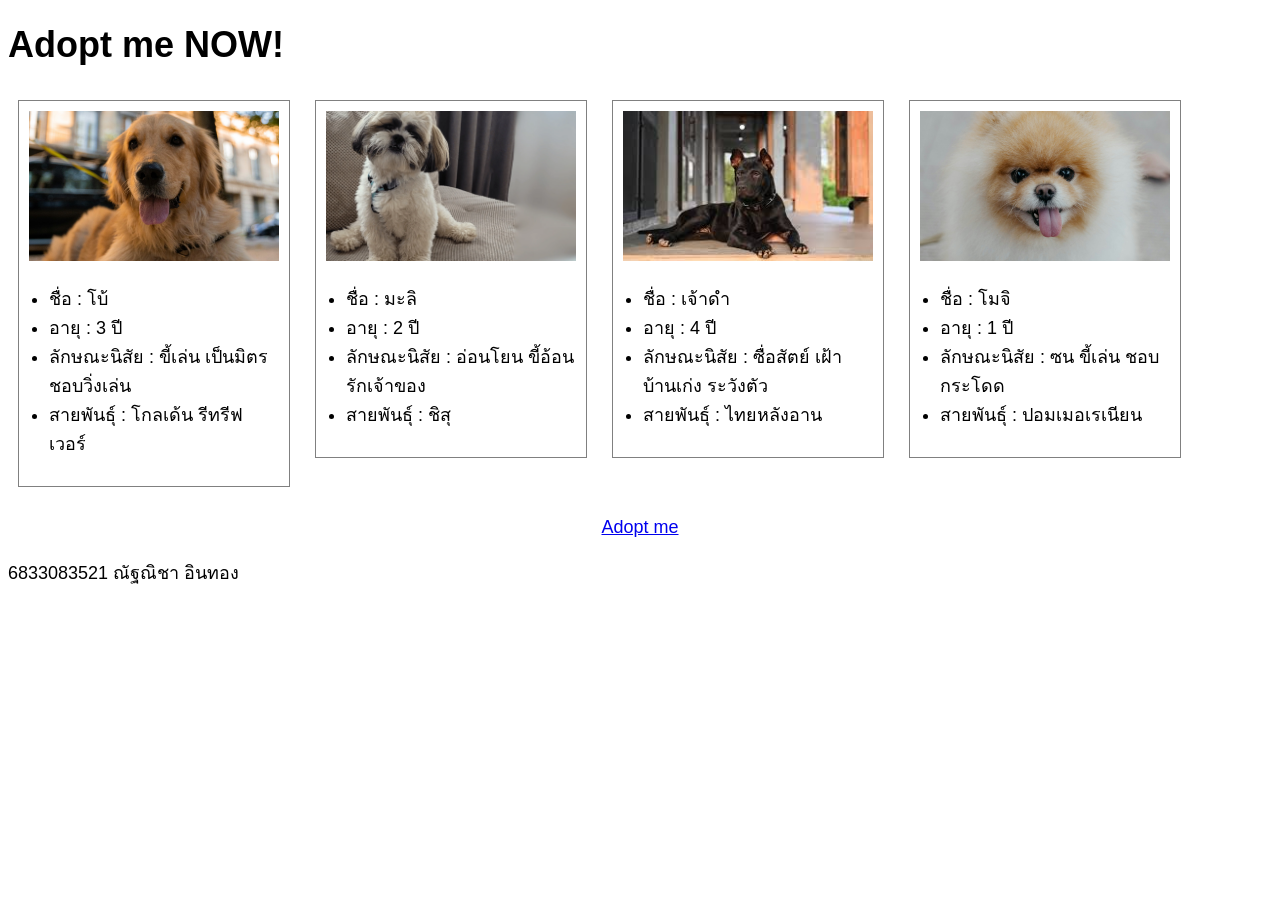
<file: index.html>
<!doctype html>
<html>
  <head>
    <title>Home</title>
    <link rel="stylesheet" href="style.css" />
  </head>
  <body>
    <h1>Adopt me NOW!</h1>
    <div>
      <img src="image/dog1.jpg" alt="Dog" class="dog-img" />
      <ul>
        <li>ชื่อ : โบ้</li>
        <li>อายุ : 3 ปี</li>
        <li>ลักษณะนิสัย : ขี้เล่น เป็นมิตร ชอบวิ่งเล่น</li>
        <li>สายพันธ์ุ : โกลเด้น รีทรีฟเวอร์</li>
      </ul>
    </div>
    <div>
      <img src="image/dog2.jpg" alt="Dog" class="dog-img" />
      <ul>
        <li>ชื่อ : มะลิ</li>
        <li>อายุ : 2 ปี</li>
        <li>ลักษณะนิสัย : อ่อนโยน ขี้อ้อน รักเจ้าของ</li>
        <li>สายพันธ์ุ : ชิสุ</li>
      </ul>
    </div>
    <div>
      <img src="image/dog3.jfif" alt="Dog" class="dog-img" />
      <ul>
        <li>ชื่อ : เจ้าดำ</li>
        <li>อายุ : 4 ปี</li>
        <li>ลักษณะนิสัย : ซื่อสัตย์ เฝ้าบ้านเก่ง ระวังตัว</li>
        <li>สายพันธ์ุ : ไทยหลังอาน</li>
      </ul>
    </div>
    <div>
      <img src="image/dog4.jfif" alt="Dog" class="dog-img" />
      <ul>
        <li>ชื่อ : โมจิ</li>
        <li>อายุ : 1 ปี</li>
        <li>ลักษณะนิสัย : ซน ขี้เล่น ชอบกระโดด</li>
        <li>สายพันธ์ุ : ปอมเมอเรเนียน</li>
      </ul>
    </div>
    <br>
     <a href="adoptme.html" id="adoptme">Adopt me</a>
    <p>6833083521 ณัฐณิชา อินทอง</p>
  </body>
</html>
</file>
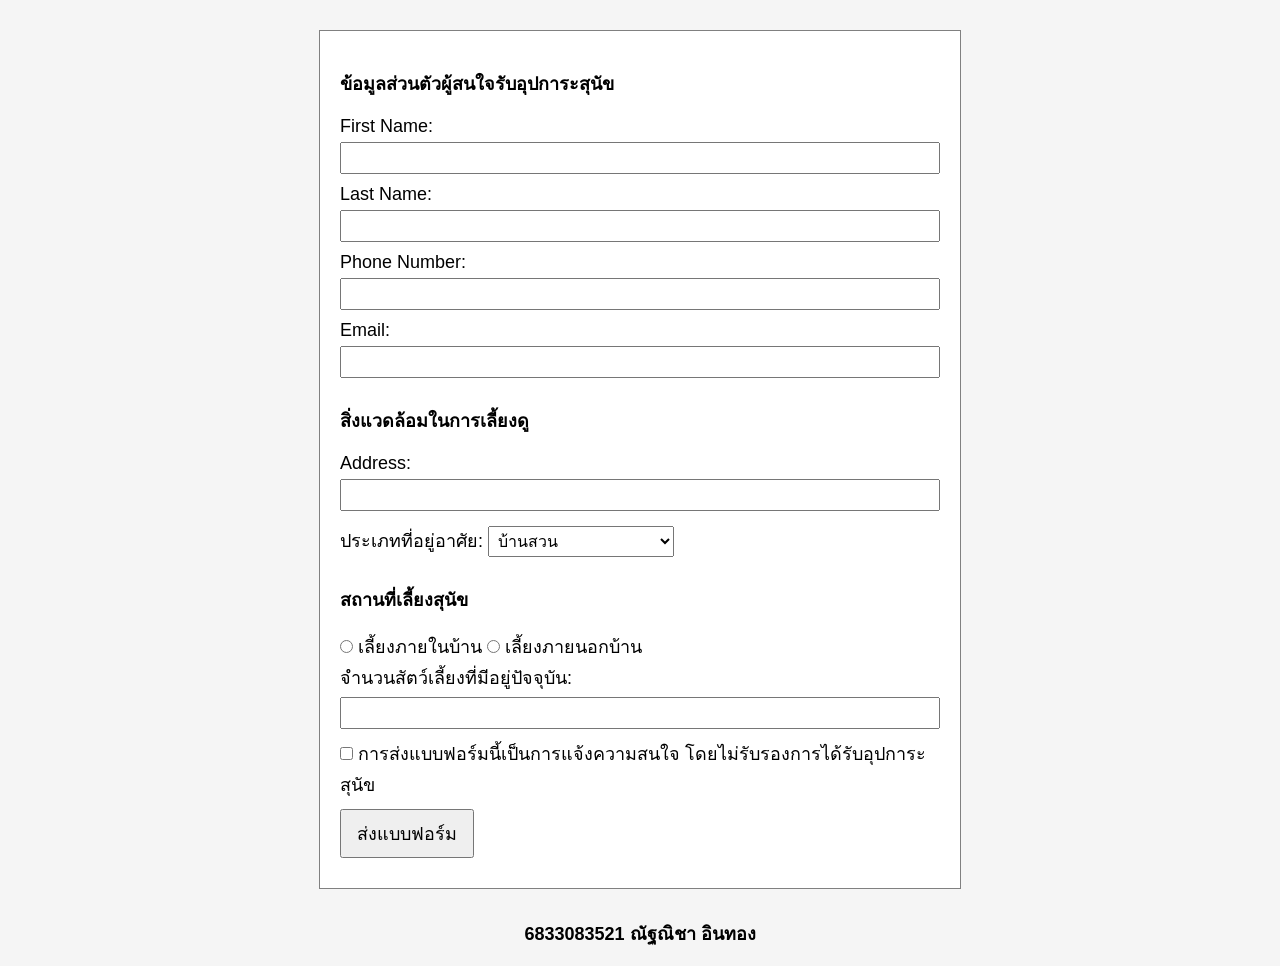
<file: adoptme.html>
<!doctype html>

<html>
  <head>
    <title>Adopt Me</title>
    <link rel="stylesheet" href="adoptme.css">
  </head>
  <body>
    <form>
      <p>ข้อมูลส่วนตัวผู้สนใจรับอุปการะสุนัข</p>
      <label for="firstName">First Name:</label>
      <input type="text" id="firstName" name="firstName" required />
      <br>

      <label for="lastName">Last Name:</label>
      <input type="text" id="lastName" name="lastName" required />
      <br>

      <label for="tel">Phone Number:</label>
      <input type="tel" id="tel" name="tel" />
      <br>

      <label for="email">Email:</label>
      <input type="email" id="email" name="email" />

      <p>สิ่งแวดล้อมในการเลี้ยงดู</p>

      <label for="address">Address:</label>
      <input type="text" id="address" name="address" />
      <br>

      <label for="environment">ประเภทที่อยู่อาศัย:</label>
      <select id="environment" name="environment">
        <option value="garden_house">บ้านสวน</option>
        <option value="house">บ้านเดี่ยว</option>
        <option value="townhome">บ้านทาวน์โฮม</option>
        <option value="condo">คอนโดมิเนียม / หอพัก</option>
      </select>
      <br>

      <p>สถานที่เลี้ยงสุนัข</p>
      <input type="radio" id="inside" name="place" value="inside" />
      <label for="inside">เลี้ยงภายในบ้าน</label>

      <input type="radio" id="outside" name="place" value="outside" />
      <label for="outside">เลี้ยงภายนอกบ้าน</label>
      <br>

      <label for="petcount">จำนวนสัตว์เลี้ยงที่มีอยู่ปัจจุบัน:</label>
      <input type="number" id="petcount" name="petcount" min="0" />
      <br>

      <input type="checkbox" id="agree" />
      <label for="agree">
        การส่งแบบฟอร์มนี้เป็นการแจ้งความสนใจ โดยไม่รับรองการได้รับอุปการะสุนัข
      </label>

      <br>
      <input type="submit" value="ส่งแบบฟอร์ม" />
    </form>

    <p style="text-align: center">6833083521 ณัฐณิชา อินทอง</p>
  </body>
</html>
</file>
<file: style.css>
body{
font-family: Arial, sans-serif;
font-size: 18px;
}

nav{
margin-bottom: 20px;
}

div{
border: 1px solid gray;
width: 250px;
margin: 10px;
padding: 10px;
display: inline-block;
vertical-align: top;
}

.dog-img{
width: 100%;
height: 150px;
object-fit: cover;
}

ul{
padding-left: 20px;
font-size: 18px;
}

nav a{
font-size: 20px;
font-weight: bold;
}

#adoptme {
    display: block;
    text-align: center;
    margin: 20px;
}
</file>
<file: adoptme.css>
body{
font-family: Arial, sans-serif;
font-size:18px;
background:#f5f5f5;
}

form{
width:600px;
margin:30px auto;
padding:20px;
border:1px solid gray;
background:white;
}

input,select{
font-size:16px;
margin:5px 0 10px 0;
padding:5px;
}

input[type="text"],
input[type="email"],
input[type="tel"],
input[type="number"]{
width:100%;
box-sizing:border-box;
}

input[type="submit"]{
margin-top:10px;
padding:8px 15px;
font-size:18px;
}

p{
font-weight:bold;
}
</file>
